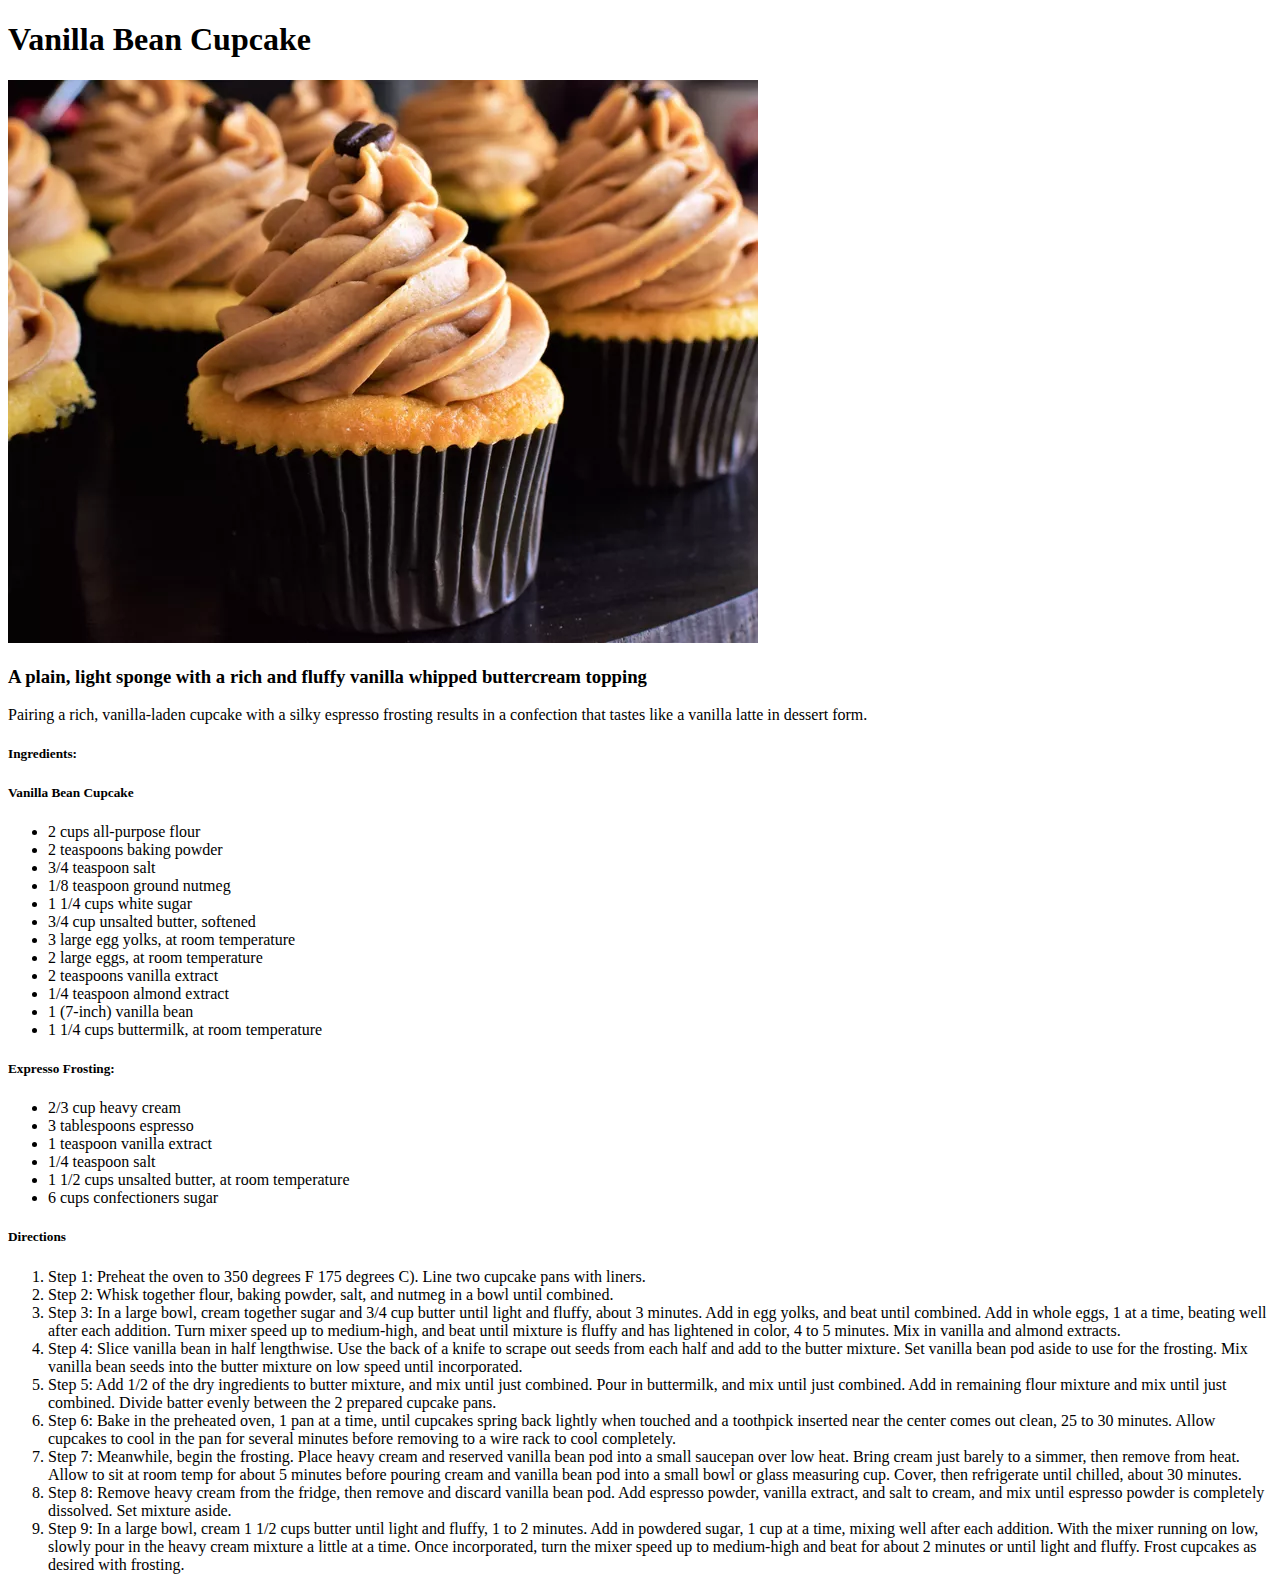
<file: recipes/cupcake.html>
<!DOCTYPE html>
<html lang="en">
<head>
    <meta charset="UTF-8">
    <meta http-equiv="X-UA-Compatible" content="IE=edge">
    <meta name="viewport" content="width=device-width, initial-scale=1.0">
    <title>Vanilla Bean Cupcake</title>
</head>
<body>
    <h1>Vanilla Bean Cupcake</h1>
    <img src="../images/vbcupcake.jpg" alt="Vanilla Bean Cupcake">
    <h3>A plain, light sponge with a rich and fluffy vanilla whipped buttercream topping </h3>
    <p>Pairing a rich, vanilla-laden cupcake with a silky espresso frosting results in a confection that tastes like a vanilla latte in dessert form.</p>
    <h5>Ingredients:</h5>
    <h5>Vanilla Bean Cupcake</h5>
    <ul>
        <li>2 cups all-purpose flour</li>
        <li>2 teaspoons baking powder</li>
        <li>3/4 teaspoon salt</li>
        <li>1/8 teaspoon ground nutmeg</li>
        <li>1 1/4 cups white sugar</li>
        <li>3/4 cup unsalted butter, softened</li>
        <li>3 large egg yolks, at room temperature</li>
        <li>2 large eggs, at room temperature</li>
        <li>2 teaspoons vanilla extract</li>
        <li>1/4 teaspoon almond extract</li>
        <li>1 (7-inch) vanilla bean</li>
        <li>1 1/4 cups buttermilk, at room temperature</li>             
    </ul>
    <h5>Expresso Frosting:</h5>
    <ul>
            <li>2/3 cup heavy cream</li>
            <li>3 tablespoons espresso</li>
            <li>1 teaspoon vanilla extract</li>
            <li>1/4 teaspoon salt</li>
            <li>1 1/2 cups unsalted butter, at room temperature</li>
            <li>6 cups confectioners sugar</li>         
    </ul>
    <h5>Directions</h5>
    <ol>
        <li>Step 1: Preheat the oven to 350 degrees F 175 degrees C). Line two cupcake pans with liners.</li>
        <li>Step 2: Whisk together flour, baking powder, salt, and nutmeg in a bowl until combined.</li>
        <li>Step 3: In a large bowl, cream together sugar and 3/4 cup butter until light and fluffy, about 3 minutes. Add in egg yolks, and beat until combined. Add in whole eggs, 1 at a time, beating well after each addition. Turn mixer speed up to medium-high, and beat until mixture is fluffy and has lightened in color, 4 to 5 minutes. Mix in vanilla and almond extracts.</li>
        <li>Step 4: Slice vanilla bean in half lengthwise. Use the back of a knife to scrape out seeds from each half and add to the butter mixture. Set vanilla bean pod aside to use for the frosting. Mix vanilla bean seeds into the butter mixture on low speed until incorporated.</li>
        <li>Step 5: Add 1/2 of the dry ingredients to butter mixture, and mix until just combined. Pour in buttermilk, and mix until just combined. Add in remaining flour mixture and mix until just combined. Divide batter evenly between the 2 prepared cupcake pans.</li>
        <li>Step 6: Bake in the preheated oven, 1 pan at a time, until cupcakes spring back lightly when touched and a toothpick inserted near the center comes out clean, 25 to 30 minutes. Allow cupcakes to cool in the pan for several minutes before removing to a wire rack to cool completely.</li>        
        <li>Step 7: Meanwhile, begin the frosting. Place heavy cream and reserved vanilla bean pod into a small saucepan over low heat. Bring cream just barely to a simmer, then remove from heat. Allow to sit at room temp for about 5 minutes before pouring cream and vanilla bean pod into a small bowl or glass measuring cup. Cover, then refrigerate until chilled, about 30 minutes.</li>
        <li>Step 8: Remove heavy cream from the fridge, then remove and discard vanilla bean pod. Add espresso powder, vanilla extract, and salt to cream, and mix until espresso powder is completely dissolved. Set mixture aside.</li>
        <li>Step 9: In a large bowl, cream 1 1/2 cups butter until light and fluffy, 1 to 2 minutes. Add in powdered sugar, 1 cup at a time, mixing well after each addition. With the mixer running on low, slowly pour in the heavy cream mixture a little at a time. Once incorporated, turn the mixer speed up to medium-high and beat for about 2 minutes or until light and fluffy. Frost cupcakes as desired with frosting.</li>
    </ol>

</body>
</html>
</file>
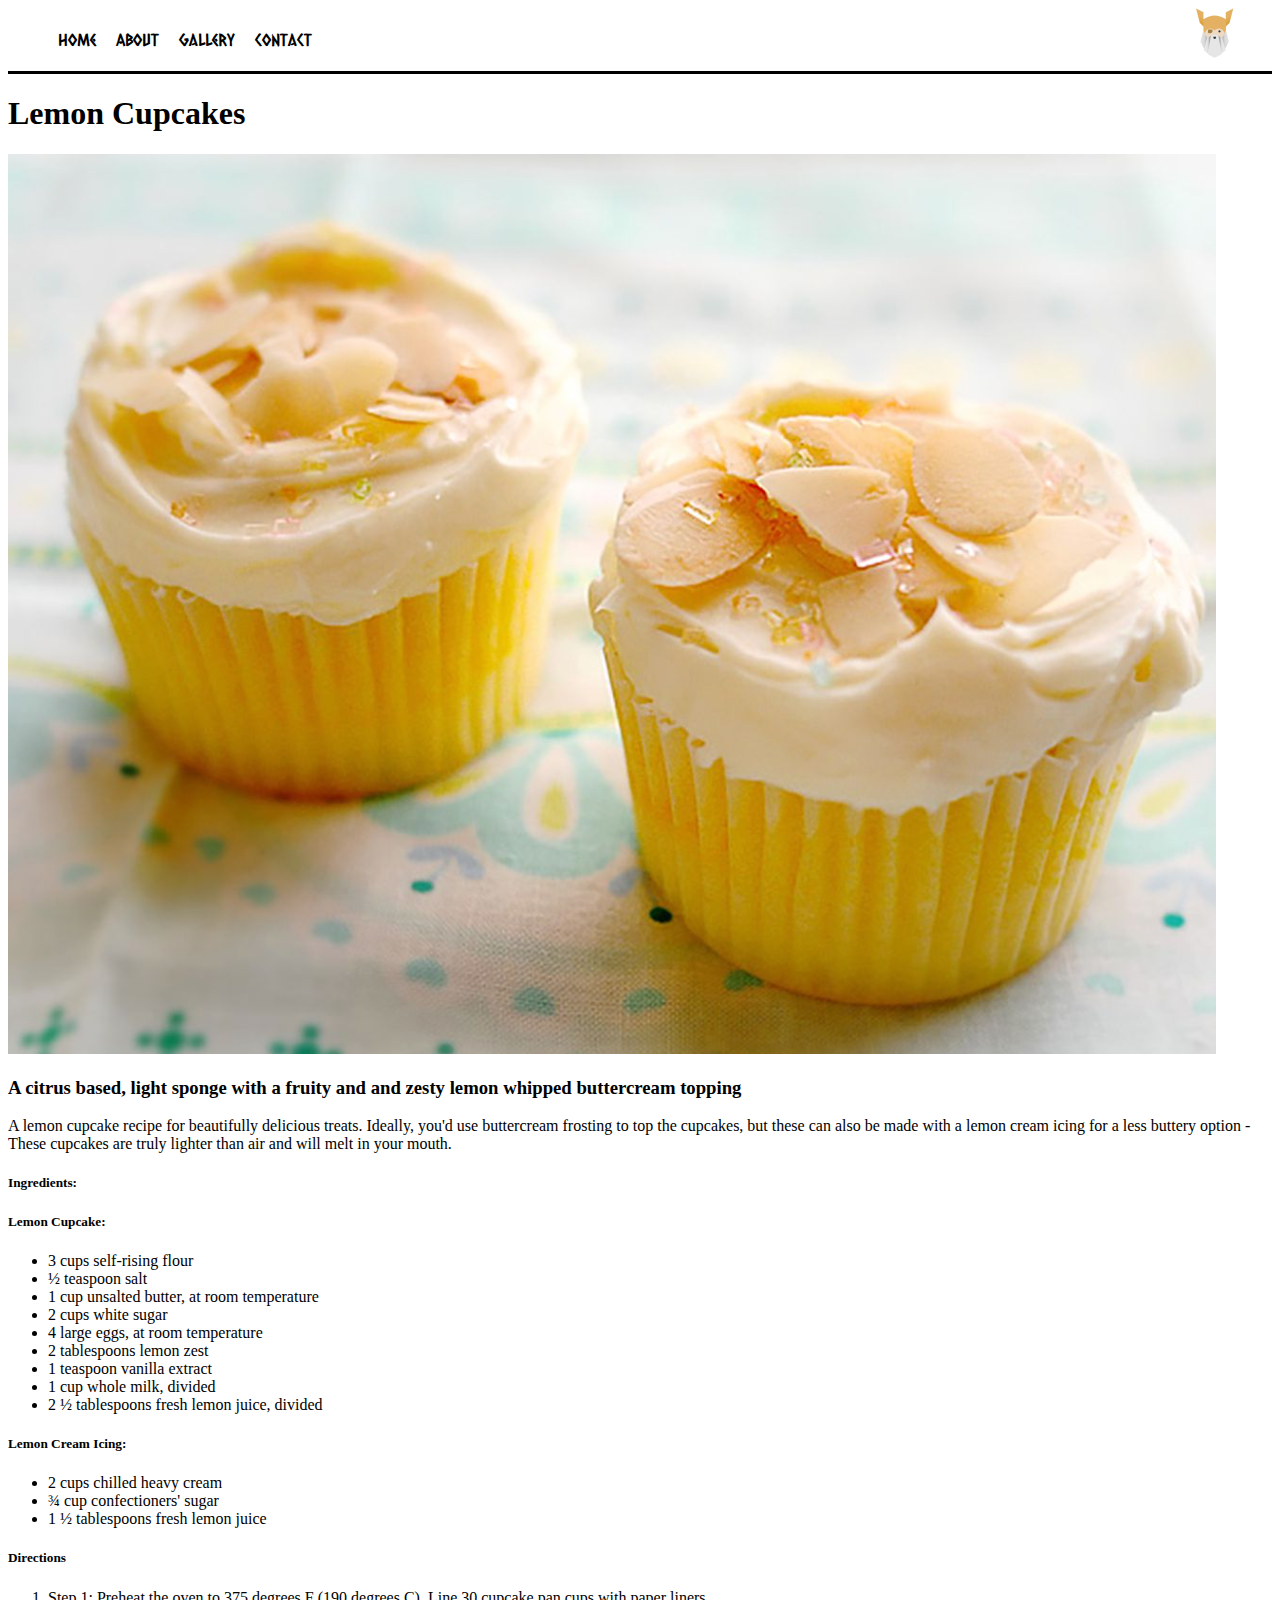
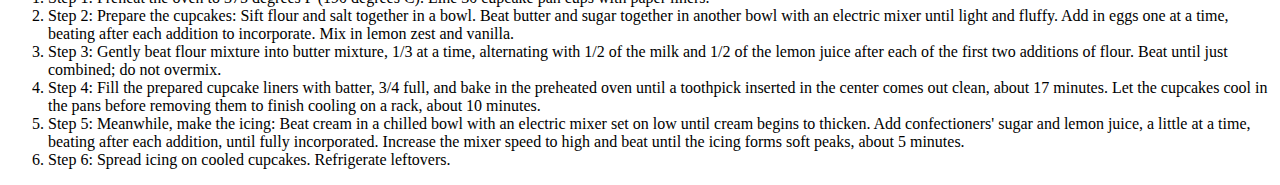
<file: recipes/lemon-cupcake.html>
<!DOCTYPE html>
<html lang="en">
    <head>
        <meta charset="UTF-8">
        <meta http-equiv="X-UA-Compatible" content="IE=edge">
        <meta name="viewport" content="width=device-width, initial-scale=1.0">
        <title>Lemon Cupcakes</title>
        <link rel="stylesheet" href="../style-sheets/recipe-styles.css">
        <!-- font -->
        <link rel="preconnect" href="https://fonts.googleapis.com">
        <link rel="preconnect" href="https://fonts.gstatic.com" crossorigin>
        <link href="https://fonts.googleapis.com/css2?family=Caesar+Dressing&display=swap" rel="stylesheet">
    </head>
    <body>
        <!-- Navbar menu and odin image in nav -->
        <nav>
            <navbar class="navbar">
                <div class="navbar-contents">
                    <div class="left-nav">
                        <ul class="navbuttons">
                            <li class="nav-list home">
                                <a href="../index.html">
                                <button>Home</button></li>
                                </a>
                            <li class="nav-list about">
                                <a href="../navbar-pages/about.html">
                                    <button>About</button></li>
                                </a>
                            <li class="nav-list gallery">
                                <a href="../navbar-pages/gallery.html">
                                    <button>Gallery</button></li>
                                </a>
                            <li class="nav-list contact">
                                <a href="../navbar-pages/contact.html">
                                    <button>Contact</button></li>   
                                </a>             
                        </ul>
                    </div>
                    <div class="right-nav">
                        <a href="../index.html"> <img class="nav-logo" src="../navbar-pages/navbar-page-images/odin.jpg"></a>
                    </div>   
                </div>
            </navbar>
        </nav>
        <h1>Lemon Cupcakes</h1>
        <img src="recipe-images/lem-cupcake.jpg" alt="Lemon Cupcake">
        <h3>A citrus based, light sponge with a fruity and and zesty lemon whipped buttercream topping </h3>
        <p>A lemon cupcake recipe for beautifully delicious treats. Ideally, you'd use buttercream frosting to top the cupcakes, but these can also be made with a lemon cream icing for a less buttery option - These cupcakes are truly lighter than air and will melt in your mouth.</p>
        <h5>Ingredients:</h5>
        <h5>Lemon Cupcake:</h5>
        <ul>
            <li>3 cups self-rising flour</li>
            <li>½ teaspoon salt</li>
            <li>1 cup unsalted butter, at room temperature</li>
            <li>2 cups white sugar</li>
            <li>4 large eggs, at room temperature</li>
            <li>2 tablespoons lemon zest</li>
            <li>1 teaspoon vanilla extract</li>
            <li>1 cup whole milk, divided</li>
            <li>2 ½ tablespoons fresh lemon juice, divided</li>           
        </ul>
        <h5>Lemon Cream Icing:</h5>
        <ul>
            <li>2 cups chilled heavy cream</li>
            <li>¾ cup confectioners' sugar</li> 
            <li>1 ½ tablespoons fresh lemon juice</li>     
        </ul>
        <h5>Directions</h5>
        <ol>
            <li>Step 1: Preheat the oven to 375 degrees F (190 degrees C). Line 30 cupcake pan cups with paper liners.</li>
            <li>Step 2: Prepare the cupcakes: Sift flour and salt together in a bowl. Beat butter and sugar together in another bowl with an electric mixer until light and fluffy. Add in eggs one at a time, beating after each addition to incorporate. Mix in lemon zest and vanilla.</li>
            <li>Step 3: Gently beat flour mixture into butter mixture, 1/3 at a time, alternating with 1/2 of the milk and 1/2 of the lemon juice after each of the first two additions of flour. Beat until just combined; do not overmix.</li>
            <li>Step 4: Fill the prepared cupcake liners with batter, 3/4 full, and bake in the preheated oven until a toothpick inserted in the center comes out clean, about 17 minutes. Let the cupcakes cool in the pans before removing them to finish cooling on a rack, about 10 minutes.</li>
            <li>Step 5: Meanwhile, make the icing: Beat cream in a chilled bowl with an electric mixer set on low until cream begins to thicken. Add confectioners' sugar and lemon juice, a little at a time, beating after each addition, until fully incorporated. Increase the mixer speed to high and beat until the icing forms soft peaks, about 5 minutes.</li>
            <li>Step 6: Spread icing on cooled cupcakes. Refrigerate leftovers.</li>        
        </ol>

    </body>
</html>
</file>
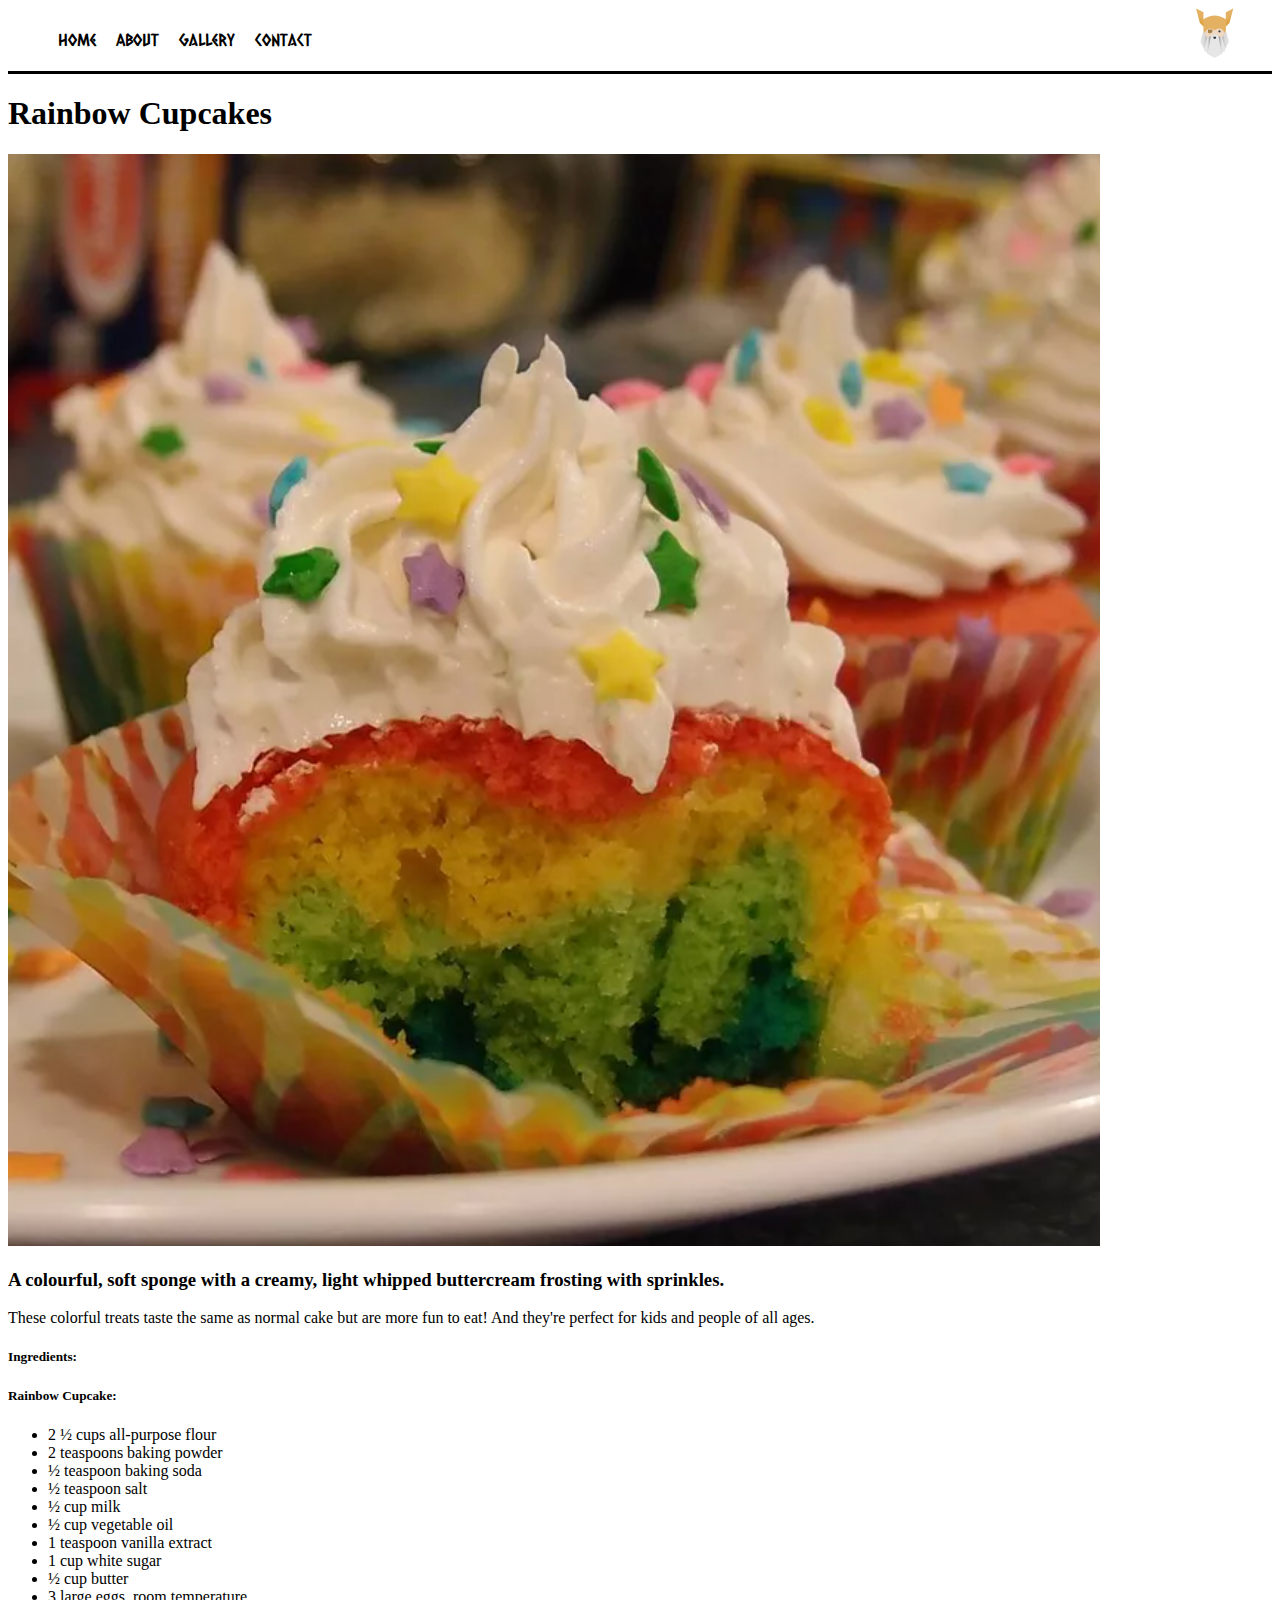
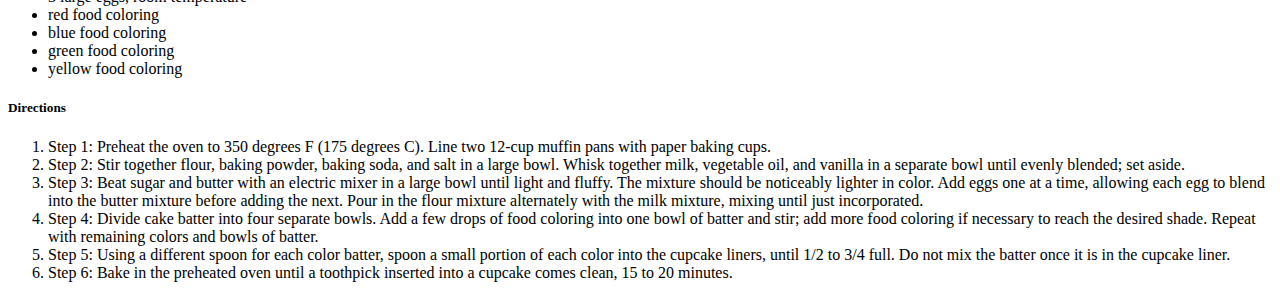
<file: recipes/rainbow-cupcake.html>
<!DOCTYPE html>
<html lang="en">
    <head>
        <meta charset="UTF-8">
        <meta http-equiv="X-UA-Compatible" content="IE=edge">
        <meta name="viewport" content="width=device-width, initial-scale=1.0">
        <title>Rainbow Cupcakes</title>
        <link rel="stylesheet" href="../style-sheets/recipe-styles.css">
        <!-- font -->
        <link rel="preconnect" href="https://fonts.googleapis.com">
        <link rel="preconnect" href="https://fonts.gstatic.com" crossorigin>
        <link href="https://fonts.googleapis.com/css2?family=Caesar+Dressing&display=swap" rel="stylesheet">
    </head>
    <body>
        <!-- Navbar menu and odin image in nav -->
        <nav>
            <navbar class="navbar">
                <div class="navbar-contents">
                    <div class="left-nav">
                        <ul class="navbuttons">
                            <li class="nav-list home">
                                <a href="../index.html">
                                <button>Home</button></li>
                                </a>
                            <li class="nav-list about">
                                <a href="../navbar-pages/about.html">
                                    <button>About</button></li>
                                </a>
                            <li class="nav-list gallery">
                                <a href="../navbar-pages/gallery.html">
                                    <button>Gallery</button></li>
                                </a>
                            <li class="nav-list contact">
                                <a href="../navbar-pages/contact.html">
                                    <button>Contact</button></li>   
                                </a>             
                        </ul>
                    </div>
                    <div class="right-nav">
                        <a href="../index.html"> <img class="nav-logo" src="../navbar-pages/navbar-page-images/odin.jpg"></a>
                    </div>   
                </div>
            </navbar>
        </nav>
            <h1>Rainbow Cupcakes</h1>
            <img src="recipe-images/rb-cupcake.jpg" alt="Rainbow Cupcake">
            <h3>A colourful, soft sponge with a creamy, light whipped buttercream frosting with sprinkles. </h3>
            <p>These colorful treats taste the same as normal cake but are more fun to eat! And they're perfect for kids and people of all ages.</p>
            <h5>Ingredients:</h5>
            <h5>Rainbow Cupcake:</h5>
            <ul>
                <li>2 ½ cups all-purpose flour</li>
                <li>2 teaspoons baking powder</li>
                <li>½ teaspoon baking soda</li>          
                <li>½ teaspoon salt</li>
                <li>½ cup milk</li>
                <li>½ cup vegetable oil</li>
                <li>1 teaspoon vanilla extract</li>
                <li>1 cup white sugar</li>
                <li>½ cup butter</li>
                <li>3 large eggs, room temperature</li>
                <li>red food coloring</li>
                <li>blue food coloring</li>
                <li>green food coloring</li>
                <li>yellow food coloring</li>
            </ul>
            <h5>Directions</h5>
            <ol>
                <li>Step 1: Preheat the oven to 350 degrees F (175 degrees C). Line two 12-cup muffin pans with paper baking cups.</li>
                <li>Step 2: Stir together flour, baking powder, baking soda, and salt in a large bowl. Whisk together milk, vegetable oil, and vanilla in a separate bowl until evenly blended; set aside.</li>
                <li>Step 3: Beat sugar and butter with an electric mixer in a large bowl until light and fluffy. The mixture should be noticeably lighter in color. Add eggs one at a time, allowing each egg to blend into the butter mixture before adding the next. Pour in the flour mixture alternately with the milk mixture, mixing until just incorporated.</li>
                <li>Step 4: Divide cake batter into four separate bowls. Add a few drops of food coloring into one bowl of batter and stir; add more food coloring if necessary to reach the desired shade. Repeat with remaining colors and bowls of batter.</li>
                <li>Step 5: Using a different spoon for each color batter, spoon a small portion of each color into the cupcake liners, until 1/2 to 3/4 full. Do not mix the batter once it is in the cupcake liner.</li>
                <li>Step 6: Bake in the preheated oven until a toothpick inserted into a cupcake comes clean, 15 to 20 minutes.</li>        
            </ol>
    </body>
</html>
</file>
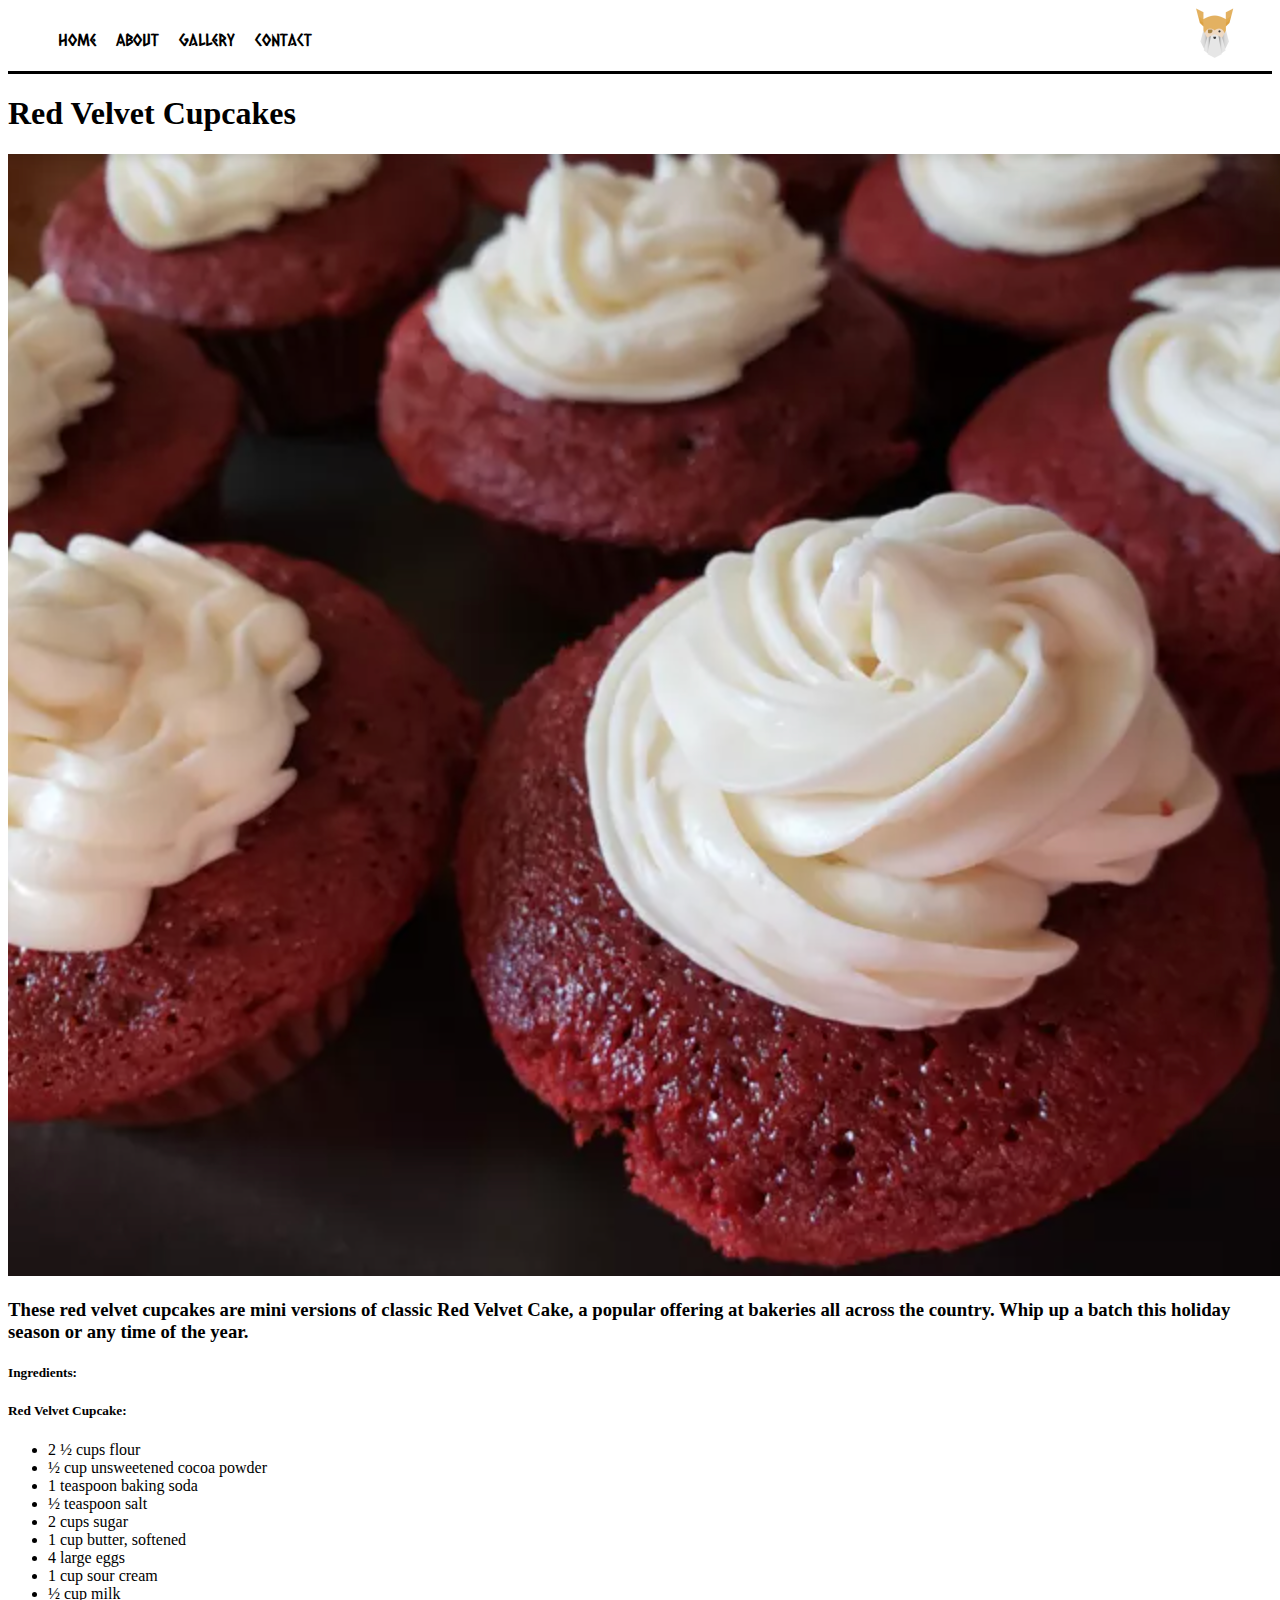
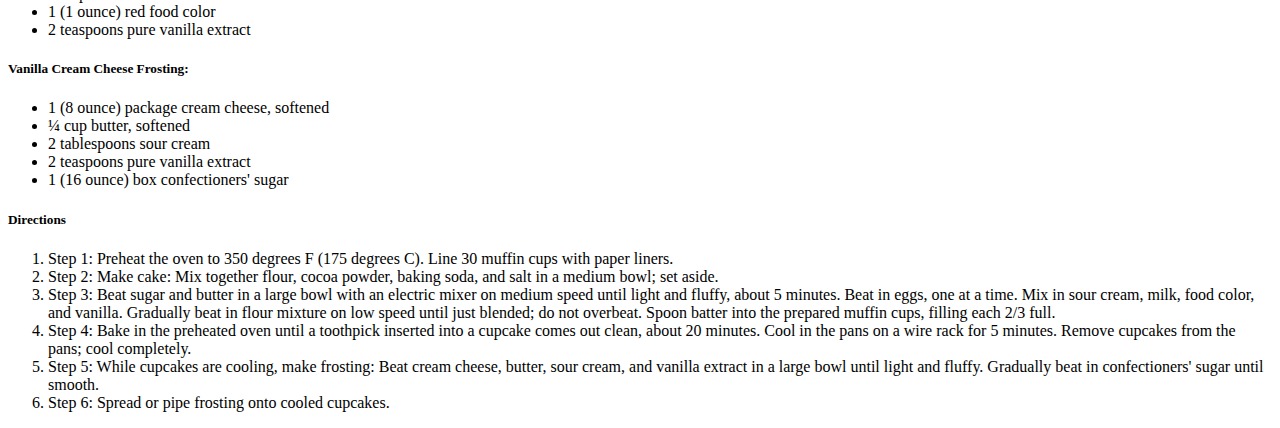
<file: recipes/red-velvet-cupcake.html>
<!DOCTYPE html>
<html lang="en">
    <head>
        <meta charset="UTF-8">
        <meta http-equiv="X-UA-Compatible" content="IE=edge">
        <meta name="viewport" content="width=device-width, initial-scale=1.0">
        <title>Red Velvet Cupcakes</title>
        <link rel="stylesheet" href="../style-sheets/recipe-styles.css">
        <!-- font -->
        <link rel="preconnect" href="https://fonts.googleapis.com">
        <link rel="preconnect" href="https://fonts.gstatic.com" crossorigin>
        <link href="https://fonts.googleapis.com/css2?family=Caesar+Dressing&display=swap" rel="stylesheet">
    </head>
    <body>
        <!-- Navbar menu and odin image in nav -->
        <nav>
            <navbar class="navbar">
                <div class="navbar-contents">
                    <div class="left-nav">
                        <ul class="navbuttons">
                            <li class="nav-list home">
                                <a href="../index.html">
                                <button>Home</button></li>
                                </a>
                            <li class="nav-list about">
                                <a href="../navbar-pages/about.html">
                                    <button>About</button></li>
                                </a>
                            <li class="nav-list gallery">
                                <a href="../navbar-pages/gallery.html">
                                    <button>Gallery</button></li>
                                </a>
                            <li class="nav-list contact">
                                <a href="../navbar-pages/contact.html">
                                    <button>Contact</button></li>   
                                </a>             
                        </ul>
                    </div>
                    <div class="right-nav">
                        <a href="../index.html"> <img class="nav-logo" src="../navbar-pages/navbar-page-images/odin.jpg"></a>
                    </div>   
                </div>
            </navbar>
        </nav>
        
        <h1>Red Velvet Cupcakes</h1>
        <img src="recipe-images/rv-cupcake.jpg" alt="Red Velvet Cupcakes">
        <h3>These red velvet cupcakes are mini versions of classic Red Velvet Cake, a popular offering at bakeries all across the country. Whip up a batch this holiday season or any time of the year.</p>
        <h5>Ingredients:</h5>
        <h5>Red Velvet Cupcake:</h5>
        <ul>
            <li>2 ½ cups flour</li>
            <li>½ cup unsweetened cocoa powder</li>
            <li>1 teaspoon baking soda</li>
            <li>½ teaspoon salt</li>
            <li>2 cups sugar</li>
            <li>1 cup butter, softened</li>
            <li>4 large eggs</li>
            <li>1 cup sour cream</li>
            <li>½ cup milk</li>
            <li>1 (1 ounce) red food color</li>
            <li>2 teaspoons pure vanilla extract</li>            
        </ul>
        <h5>Vanilla Cream Cheese Frosting:</h5>
        <ul>
            <li>1 (8 ounce) package cream cheese, softened</li>
            <li>¼ cup butter, softened</li> 
            <li>2 tablespoons sour cream</li>
            <li>2 teaspoons pure vanilla extract</li> 
            <li>1 (16 ounce) box confectioners' sugar</li>        
        </ul>
        <h5>Directions</h5>
        <ol>
            <li>Step 1: Preheat the oven to 350 degrees F (175 degrees C). Line 30 muffin cups with paper liners.</li>
            <li>Step 2: Make cake: Mix together flour, cocoa powder, baking soda, and salt in a medium bowl; set aside.</li>
            <li>Step 3: Beat sugar and butter in a large bowl with an electric mixer on medium speed until light and fluffy, about 5 minutes. Beat in eggs, one at a time. Mix in sour cream, milk, food color, and vanilla. Gradually beat in flour mixture on low speed until just blended; do not overbeat. Spoon batter into the prepared muffin cups, filling each 2/3 full.</li>
            <li>Step 4: Bake in the preheated oven until a toothpick inserted into a cupcake comes out clean, about 20 minutes. Cool in the pans on a wire rack for 5 minutes. Remove cupcakes from the pans; cool completely.</li>
            <li>Step 5: While cupcakes are cooling, make frosting: Beat cream cheese, butter, sour cream, and vanilla extract in a large bowl until light and fluffy. Gradually beat in confectioners' sugar until smooth.</li>
            <li>Step 6: Spread or pipe frosting onto cooled cupcakes.</li>
        </ol>

    </body>
</html>
</file>
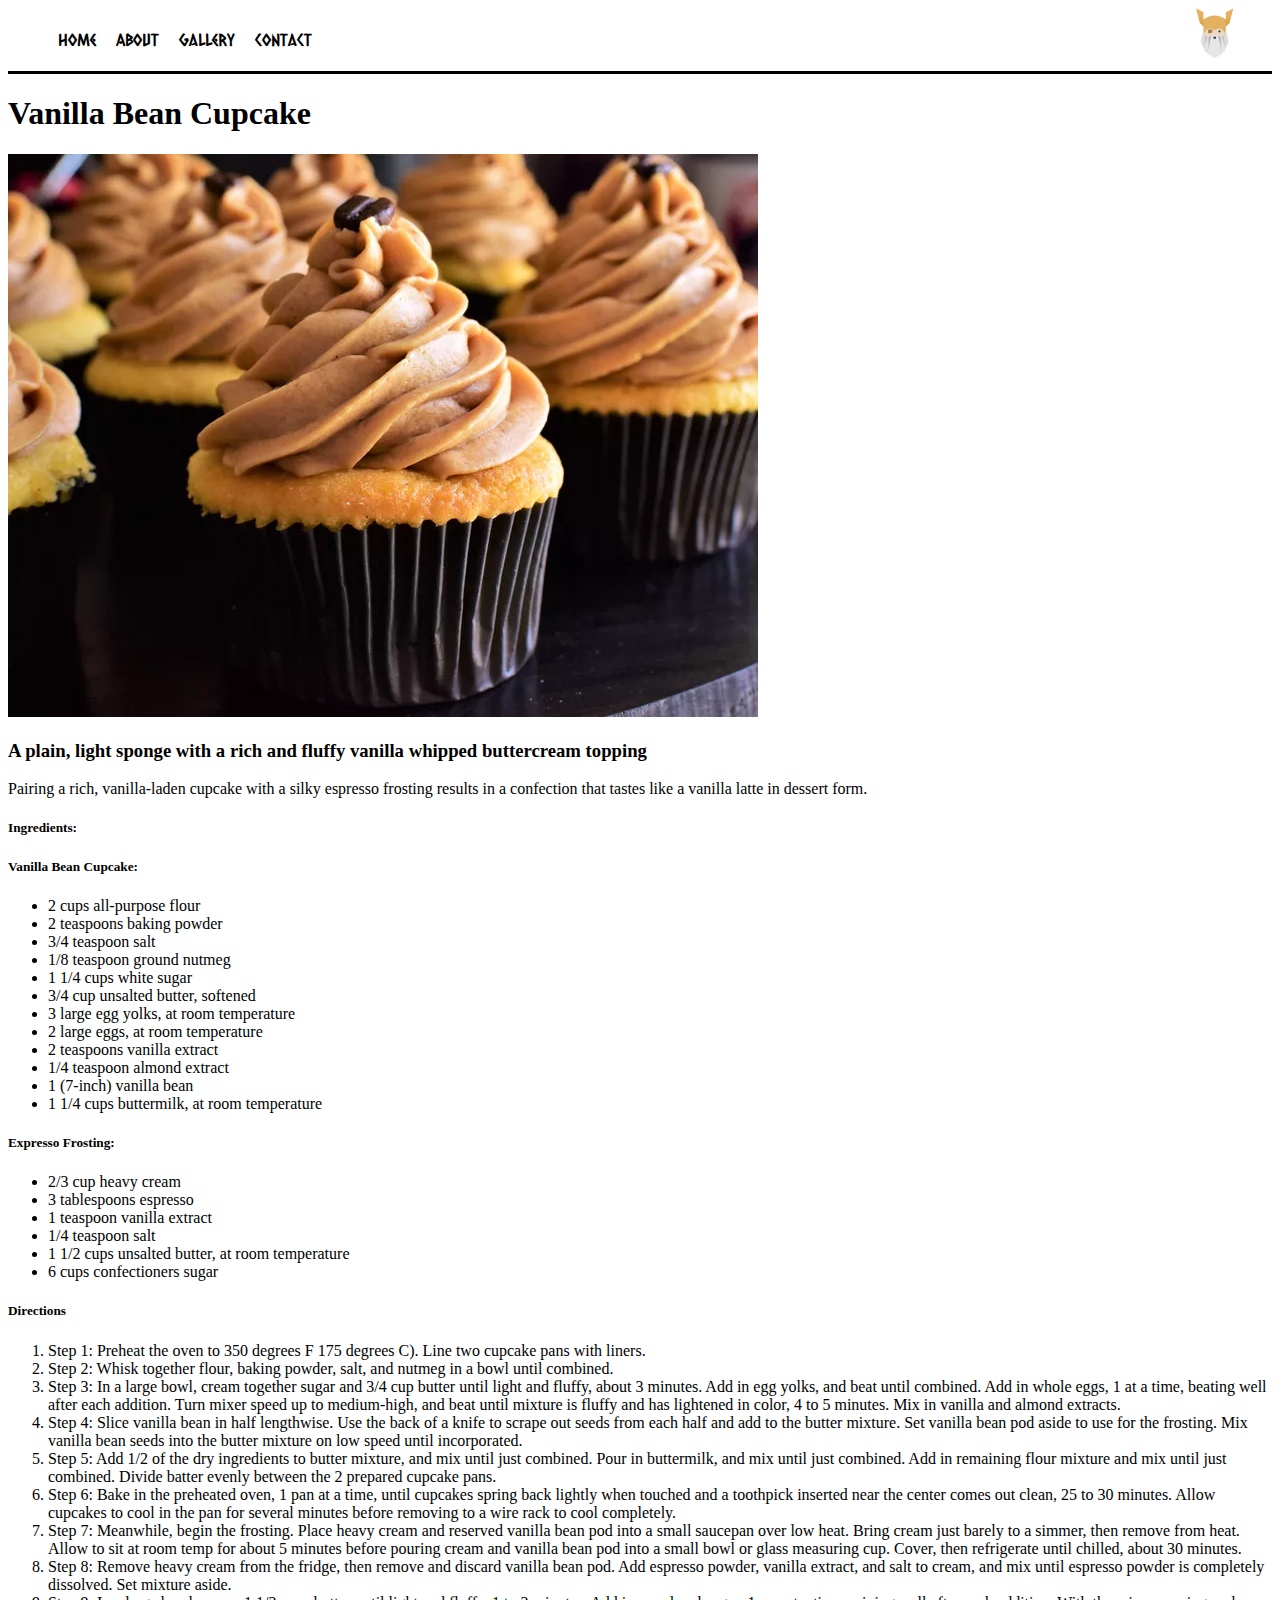
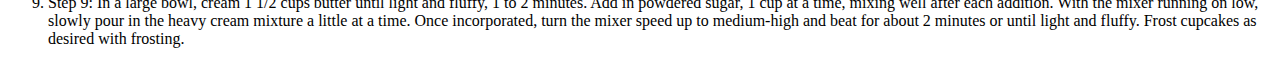
<file: recipes/vanilla-cupcake.html>
<!DOCTYPE html>
<html lang="en">
    <head>
        <meta charset="UTF-8">
        <meta http-equiv="X-UA-Compatible" content="IE=edge">
        <meta name="viewport" content="width=device-width, initial-scale=1.0">
        <title>Vanilla Cupcakes</title>
        <link rel="stylesheet" href="../style-sheets/recipe-styles.css">
        <!-- font -->
        <link rel="preconnect" href="https://fonts.googleapis.com">
        <link rel="preconnect" href="https://fonts.gstatic.com" crossorigin>
        <link href="https://fonts.googleapis.com/css2?family=Caesar+Dressing&display=swap" rel="stylesheet">
    </head>
    <body>
        <!-- Navbar menu and odin image in nav -->
        <nav>
            <navbar class="navbar">
                <div class="navbar-contents">
                    <div class="left-nav">
                        <ul class="navbuttons">
                            <li class="nav-list home">
                                <a href="../index.html">
                                <button>Home</button></li>
                                </a>
                            <li class="nav-list about">
                                <a href="../navbar-pages/about.html">
                                    <button>About</button></li>
                                </a>
                            <li class="nav-list gallery">
                                <a href="../navbar-pages/gallery.html">
                                    <button>Gallery</button></li>
                                </a>
                            <li class="nav-list contact">
                                <a href="../navbar-pages/contact.html">
                                    <button>Contact</button></li>   
                                </a>             
                        </ul>
                    </div>
                    <div class="right-nav">
                        <a href="../index.html"> <img class="nav-logo" src="../navbar-pages/navbar-page-images/odin.jpg"></a>
                    </div>   
                </div>
            </navbar>
        </nav>
        <h1>Vanilla Bean Cupcake</h1>
        <img src="recipe-images/vb-cupcake.jpg" alt="Vanilla Bean Cupcake">
        <h3>A plain, light sponge with a rich and fluffy vanilla whipped buttercream topping </h3>
        <p>Pairing a rich, vanilla-laden cupcake with a silky espresso frosting results in a confection that tastes like a vanilla latte in dessert form.</p>
        <h5>Ingredients:</h5>
        <h5>Vanilla Bean Cupcake:</h5>
        <ul>
            <li>2 cups all-purpose flour</li>
            <li>2 teaspoons baking powder</li>
            <li>3/4 teaspoon salt</li>
            <li>1/8 teaspoon ground nutmeg</li>
            <li>1 1/4 cups white sugar</li>
            <li>3/4 cup unsalted butter, softened</li>
            <li>3 large egg yolks, at room temperature</li>
            <li>2 large eggs, at room temperature</li>
            <li>2 teaspoons vanilla extract</li>
            <li>1/4 teaspoon almond extract</li>
            <li>1 (7-inch) vanilla bean</li>
            <li>1 1/4 cups buttermilk, at room temperature</li>             
        </ul>
        <h5>Expresso Frosting:</h5>
        <ul>
                <li>2/3 cup heavy cream</li>
                <li>3 tablespoons espresso</li>
                <li>1 teaspoon vanilla extract</li>
                <li>1/4 teaspoon salt</li>
                <li>1 1/2 cups unsalted butter, at room temperature</li>
                <li>6 cups confectioners sugar</li>         
        </ul>
        <h5>Directions</h5>
        <ol>
            <li>Step 1: Preheat the oven to 350 degrees F 175 degrees C). Line two cupcake pans with liners.</li>
            <li>Step 2: Whisk together flour, baking powder, salt, and nutmeg in a bowl until combined.</li>
            <li>Step 3: In a large bowl, cream together sugar and 3/4 cup butter until light and fluffy, about 3 minutes. Add in egg yolks, and beat until combined. Add in whole eggs, 1 at a time, beating well after each addition. Turn mixer speed up to medium-high, and beat until mixture is fluffy and has lightened in color, 4 to 5 minutes. Mix in vanilla and almond extracts.</li>
            <li>Step 4: Slice vanilla bean in half lengthwise. Use the back of a knife to scrape out seeds from each half and add to the butter mixture. Set vanilla bean pod aside to use for the frosting. Mix vanilla bean seeds into the butter mixture on low speed until incorporated.</li>
            <li>Step 5: Add 1/2 of the dry ingredients to butter mixture, and mix until just combined. Pour in buttermilk, and mix until just combined. Add in remaining flour mixture and mix until just combined. Divide batter evenly between the 2 prepared cupcake pans.</li>
            <li>Step 6: Bake in the preheated oven, 1 pan at a time, until cupcakes spring back lightly when touched and a toothpick inserted near the center comes out clean, 25 to 30 minutes. Allow cupcakes to cool in the pan for several minutes before removing to a wire rack to cool completely.</li>        
            <li>Step 7: Meanwhile, begin the frosting. Place heavy cream and reserved vanilla bean pod into a small saucepan over low heat. Bring cream just barely to a simmer, then remove from heat. Allow to sit at room temp for about 5 minutes before pouring cream and vanilla bean pod into a small bowl or glass measuring cup. Cover, then refrigerate until chilled, about 30 minutes.</li>
            <li>Step 8: Remove heavy cream from the fridge, then remove and discard vanilla bean pod. Add espresso powder, vanilla extract, and salt to cream, and mix until espresso powder is completely dissolved. Set mixture aside.</li>
            <li>Step 9: In a large bowl, cream 1 1/2 cups butter until light and fluffy, 1 to 2 minutes. Add in powdered sugar, 1 cup at a time, mixing well after each addition. With the mixer running on low, slowly pour in the heavy cream mixture a little at a time. Once incorporated, turn the mixer speed up to medium-high and beat for about 2 minutes or until light and fluffy. Frost cupcakes as desired with frosting.</li>
        </ol>

    </body>
</html>
</file>
<file: style-sheets/recipe-styles.css>
/*            */
/* Navigation */
/*            */

.navbar-contents {
    background-color: white;
    display: flex;
    justify-content: space-between;
    border-bottom: black 3px solid ;
}

.navbuttons {
    list-style-type: none;
    display:flex;
}

.nav-list {
    display: flex;
    justify-content: space-between;
    float: left;
    padding: 4px;
}

button {
    border: none;
    background-color: white;
    font-family: 'Caesar Dressing', cursive;
    font-size: 17px;
}

button:hover {
    opacity: 0.3;
    transition: 0.6;
}

.right-nav {
    display: flex;
    float: right;
    height: 5px;
    width: auto;
    margin-right: 2rem;
}

.nav-logo {
    height: 50px;
    width: auto;
}
</file>
